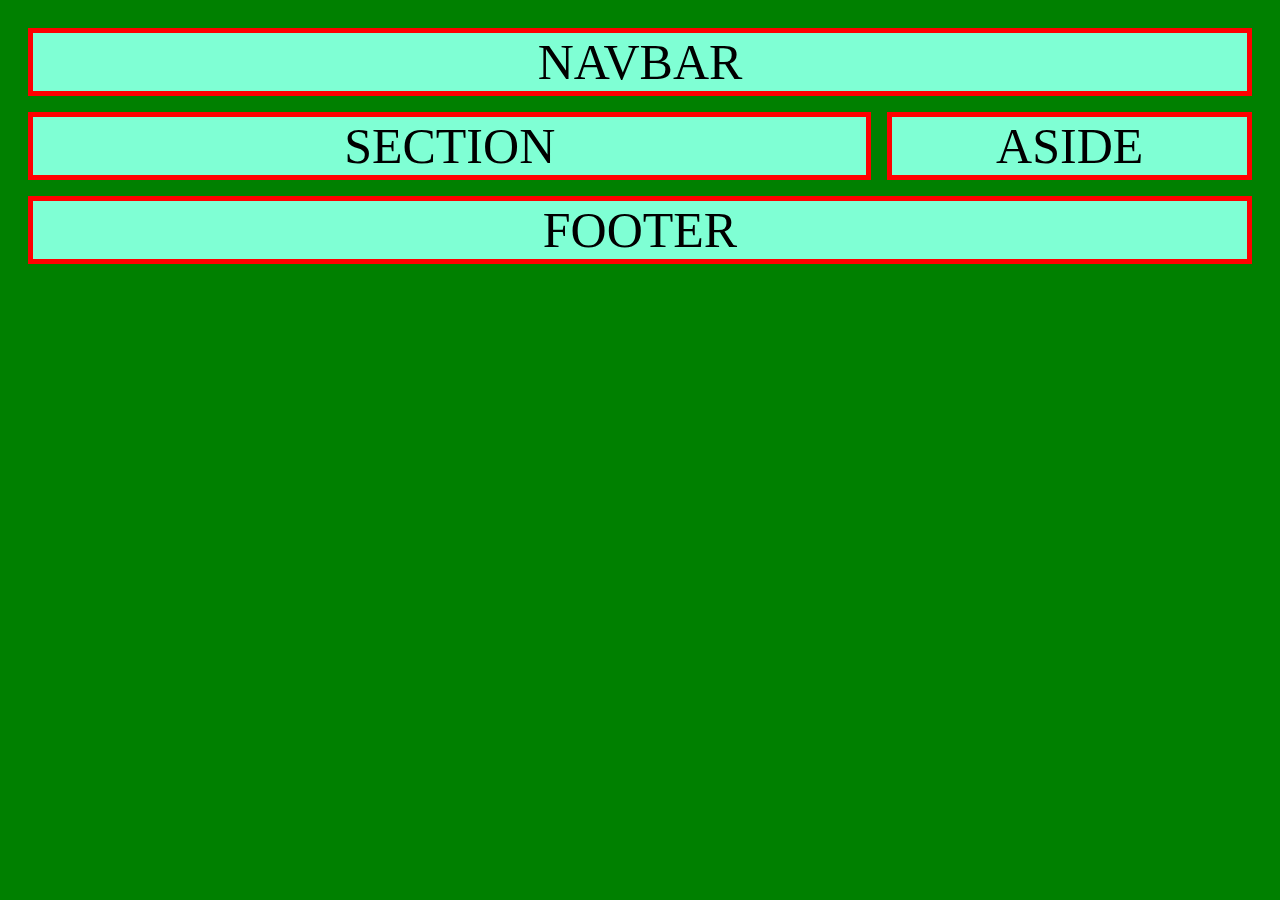
<file: index.html>
<!DOCTYPE html>
<html lang="en">

<head>
    <meta charset="UTF-8">
    <meta name="viewport" content="width=device-width, initial-scale=1.0">
    <title>Responsive Grid</title>
    <link rel="stylesheet" href="main.css">
</head>

<body>
    <div class="container">

        <div id="navbar" class="item">NAVBAR</div>

        <div id="section" class="item">SECTION</div>

        <div id="aside" class="item">ASIDE</div>

        <footer class="item">FOOTER</footer>

    </div>
</body>

</html>
</file>
<file: main.css>
body {
    padding: 20px;
    text-align: center;
}

.container {
    display: grid;
    gap: 1rem;
    grid-template-areas: 'navbar navbar navbar navbar' 'section section aside aside' 'footer footer footer footer';
}

.item {
    background-color: aquamarine;
    border: 5px solid red;
    font-size: 50px;
}

#navbar {
    grid-area: navbar;
}

#section {
    grid-area: section;
}

#aside {
    grid-area: aside;
}

footer {
    grid-area: footer;
}

@media only screen and (max-width:500px) {
    body {
        background-color: darkorange;
    }
    .container {
        grid-template-areas: 'navbar navbar navbar navbar' 'section section section section' 'aside aside aside aside' 'footer footer footer footer';
    }
}

@media only screen and (min-width: 500px) and (max-width:800px) {
    body {
        background-color: blue;
    }
    .container {
        grid-template-areas: 'navbar navbar navbar navbar' 'section aside aside aside' 'footer footer footer footer';
    }
}

@media (min-width: 800px) and (max-width:1000px) {
    body {
        background-color: yellow;
    }
    .container {
        grid-template-areas: 'navbar navbar navbar navbar' 'section section aside aside' 'footer footer footer footer';
    }
}

@media (min-width: 1000px) {
    body {
        background-color: green;
    }
    .container {
        grid-template-areas: 'navbar navbar navbar navbar' 'section section section aside' 'footer footer footer footer';
    }
}
</file>
